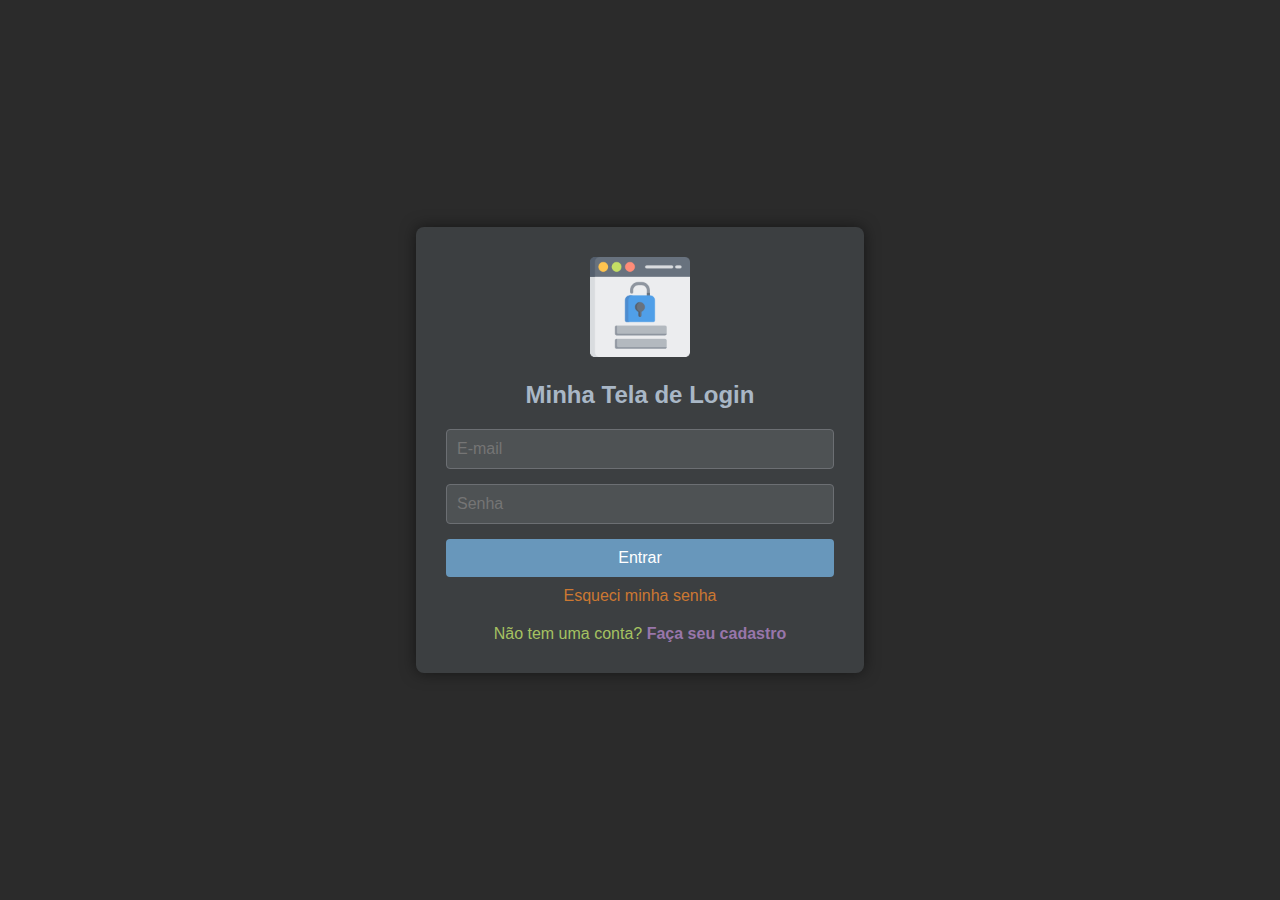
<file: index.html>
<!DOCTYPE html>
<html lang="pt-br">
  <head>
    <meta charset="UTF-8" />
    <meta name="viewport" content="width=device-width, initial-scale=1.0" />
    <title>Login Newsletter Cultural</title>
    <link rel="stylesheet" href="style.css" />
  </head>

  <body>
    <div class="login-container">
      <img src="login.png" alt="Logo" class="logo" />

      <h2>Minha Tela de Login</h2>
      <form>
        <div class="input-group">
          <input type="email" id="usuario" placeholder="E-mail" required />
        </div>
        <div class="input-group">
          <input type="password" id="senha" placeholder="Senha" required />
        </div>
        <button type="submit">Entrar</button>
      </form>

      <p><a href="#">Esqueci minha senha</a></p>

      <p class="verde">
        Não tem uma conta? <a class="roxo" href="cadastro.html"> <b>Faça seu cadastro</b></a>
          </a
        >
      </p>
    </div>
  </body>
</html>
</file>
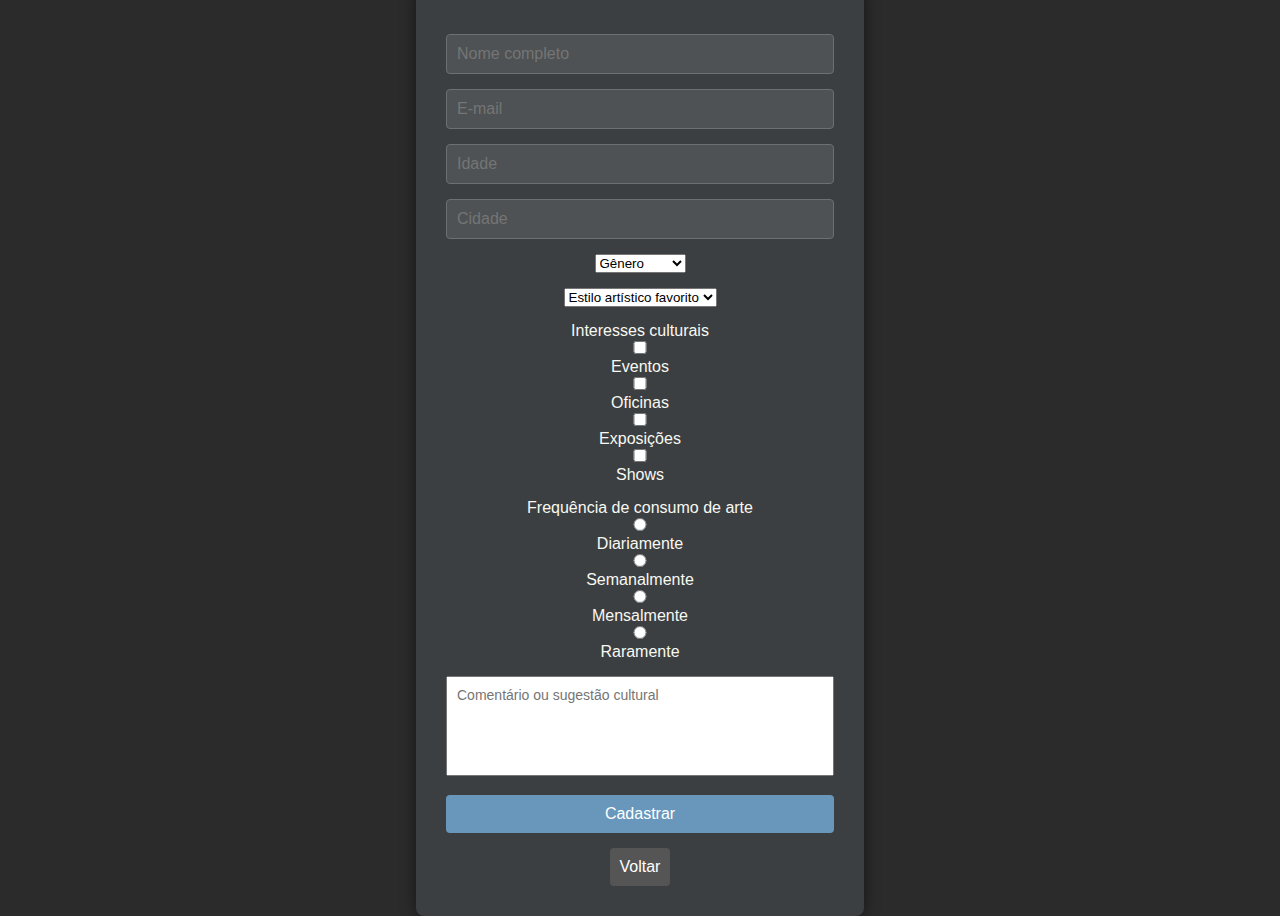
<file: cadastro.html>
<!DOCTYPE html>
<html lang="pt-br">
<head>
  <meta charset="UTF-8">
  <title>Cadastro Newsletter Cultural</title>
  <link rel="stylesheet" href="style.css"> <!-- Referência ao CSS externo -->
</head>
<body>
  <div class="login-container">
    <h2></h2>
    <form>
      <div class="input-group">
        <input type="text" placeholder="Nome completo" required>
      </div>
      <div class="input-group">
        <input type="email" placeholder="E-mail" required>
      </div>
      <div class="input-group">
        <input type="number" placeholder="Idade" min="0" max="120">
      </div>
      <div class="input-group">
        <input type="text" placeholder="Cidade">
      </div>
      <div class="input-group">
        <select>
          <option value="">Gênero</option>
          <option value="feminino">Feminino</option>
          <option value="masculino">Masculino</option>
          <option value="nao-binario">Não-binário</option>
          <option value="outro">Outro</option>
        </select>
      </div>
      <div class="input-group">
        <select>
          <option value="">Estilo artístico favorito</option>
          <option value="musica">Música</option>
          <option value="cinema">Cinema</option>
          <option value="teatro">Teatro</option>
          <option value="artes-visuais">Artes Visuais</option>
          <option value="literatura">Literatura</option>
        </select>
      </div>
      <label>Interesses culturais</label>
      <div class="input-group">
        <label><input type="checkbox" value="eventos"> Eventos</label>
        <label><input type="checkbox" value="oficinas"> Oficinas</label>
        <label><input type="checkbox" value="exposicoes"> Exposições</label>
        <label><input type="checkbox" value="shows"> Shows</label>
      </div>
      <label>Frequência de consumo de arte</label>
      <div class="input-group">
        <label><input type="radio" name="frequencia" value="diariamente"> Diariamente</label>
        <label><input type="radio" name="frequencia" value="semanalmente"> Semanalmente</label>
        <label><input type="radio" name="frequencia" value="mensalmente"> Mensalmente</label>
        <label><input type="radio" name="frequencia" value="raramente"> Raramente</label>
      </div>
      <div class="input-group">
        <textarea rows="4" placeholder="Comentário ou sugestão cultural"></textarea>
      </div>
      
      <button type="submit">Cadastrar</button>
    </form>
    <a href="index.html" class="voltar-btn">Voltar</a>
  </div>
</body>
</html>
</file>
<file: style.css>
* {
  margin: 0;
  padding: 0;
  box-sizing: border-box;
  font-family: 'Segoe UI', Tahoma, Geneva, Verdana, sans-serif;
}

body {
  height: 100vh;
  display: flex;
  justify-content: center;
  align-items: center;
  background-color: #2b2b2b; /* fundo escuro */
  color: #f8f8f2; /* texto claro */
}

/* Container do login */
.login-container {
  background: #3c3f41; /* tom escuro para o container */
  padding: 30px;
  border-radius: 8px;
  box-shadow: 0 0 15px rgba(0, 0, 0, 0.5);
  min-width: 400px;
  width: 35%;
  text-align: center;
}

/* Logo */
.logo {
  width: 100px;
  margin-bottom: 20px;
}

/* Título */
h2 {
  margin-bottom: 20px;
  color: #a9b7c6;
}

/* Inputs */
.input-group {
  margin-bottom: 15px;
}

input {
  width: 100%;
  padding: 10px;
  background-color: #4e5254;
  border: 1px solid #6c6f73;
  border-radius: 4px;
  font-size: 16px;
  color: #f8f8f2;
}

/* Botão */
button {
  width: 100%;
  padding: 10px;
  background-color: #6897bb;
  color: white;
  border: none;
  border-radius: 4px;
  font-size: 16px;
  cursor: pointer;
}

button:hover {
  background-color: #4c83a1;
}

button:active {
  background-color: #3b6b85;
}

/* Link */
p {
  margin-top: 10px;
}

p a {
  text-decoration: none;
  color: #cc7832;
}

p a:hover {
  text-decoration: underline;
}

/* Estilo específico */
div p .inicio {
  color: #ff6b68;
}

.verde {
  margin-top: 20px;
  color: #a5c261;
}

.roxo {
  color: #9876aa;
}

.voltar-btn {
  display: inline-block;
  margin-top: 15px;
  padding: 10px;
  background-color: #555555;
  color: white;
  text-decoration: none;
  border-radius: 4px;
  font-size: 16px;
  transition: background-color 0.3s ease;
}

.voltar-btn:hover {
  background-color: #666666;
}

textarea {
  width: 100%;         /* ou defina uma largura fixa, ex: 300px */
  height: 100px;        /* altura fixa */
  resize: none;         /* impede redimensionamento manual */
  padding: 10px;
  font-size: 14px;
  box-sizing: border-box;
}
</file>
